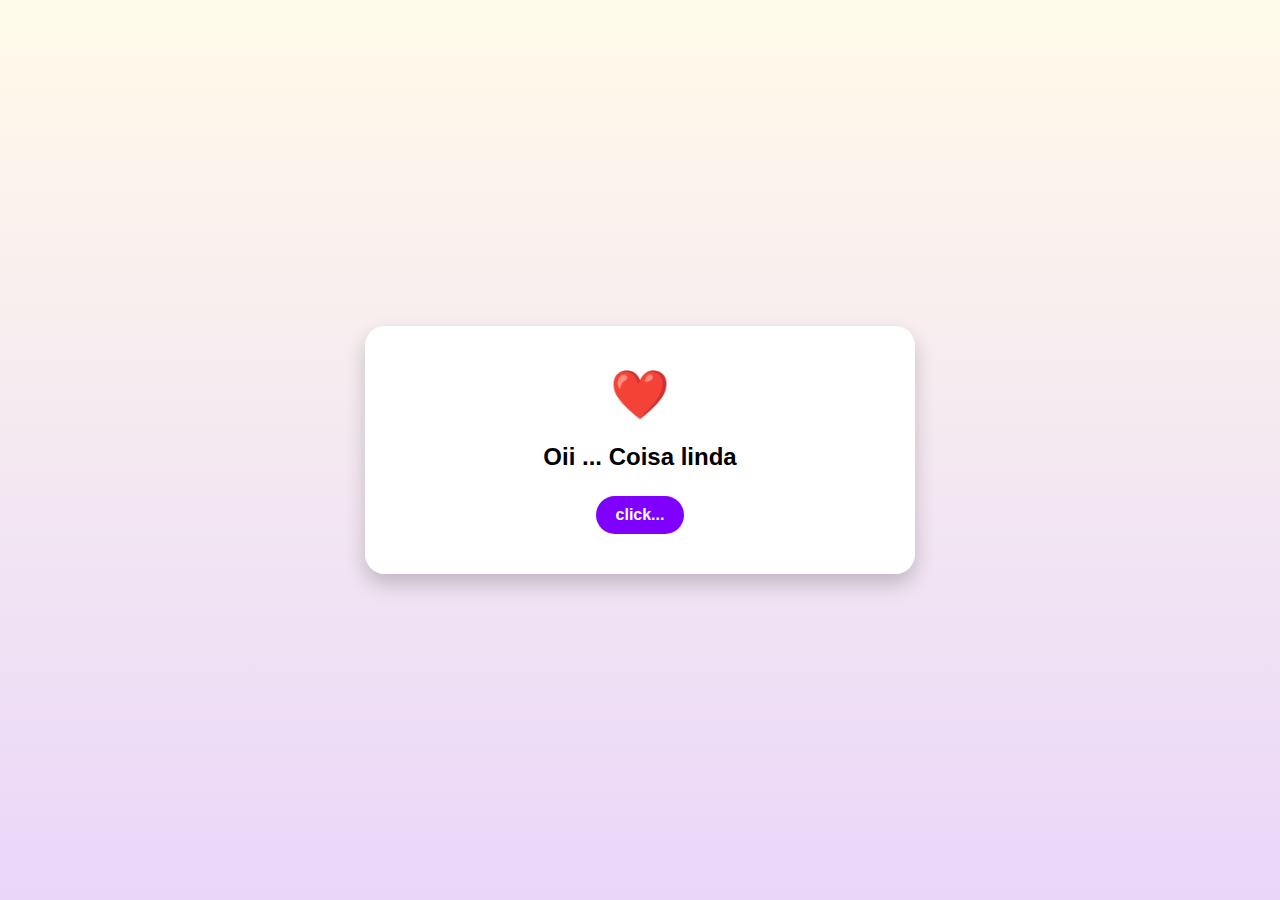
<file: index.html>
<!DOCTYPE html>
<html lang="pt-BR">
<head>
  <meta charset="UTF-8" />
  <meta name="viewport" content="width=device-width, initial-scale=1.0" />
  <title>Gabi</title>
  <link rel="stylesheet" href="CARTA/css/click.css" />
</head>
<body>
  <div class="card">
    <div class="icon">❤️</div>
    <h1> Oii ... Coisa linda</h1>
    <a href="CARTA/cp.html" class="botao">click...</a>
  </div>
</body>
</html>
</file>
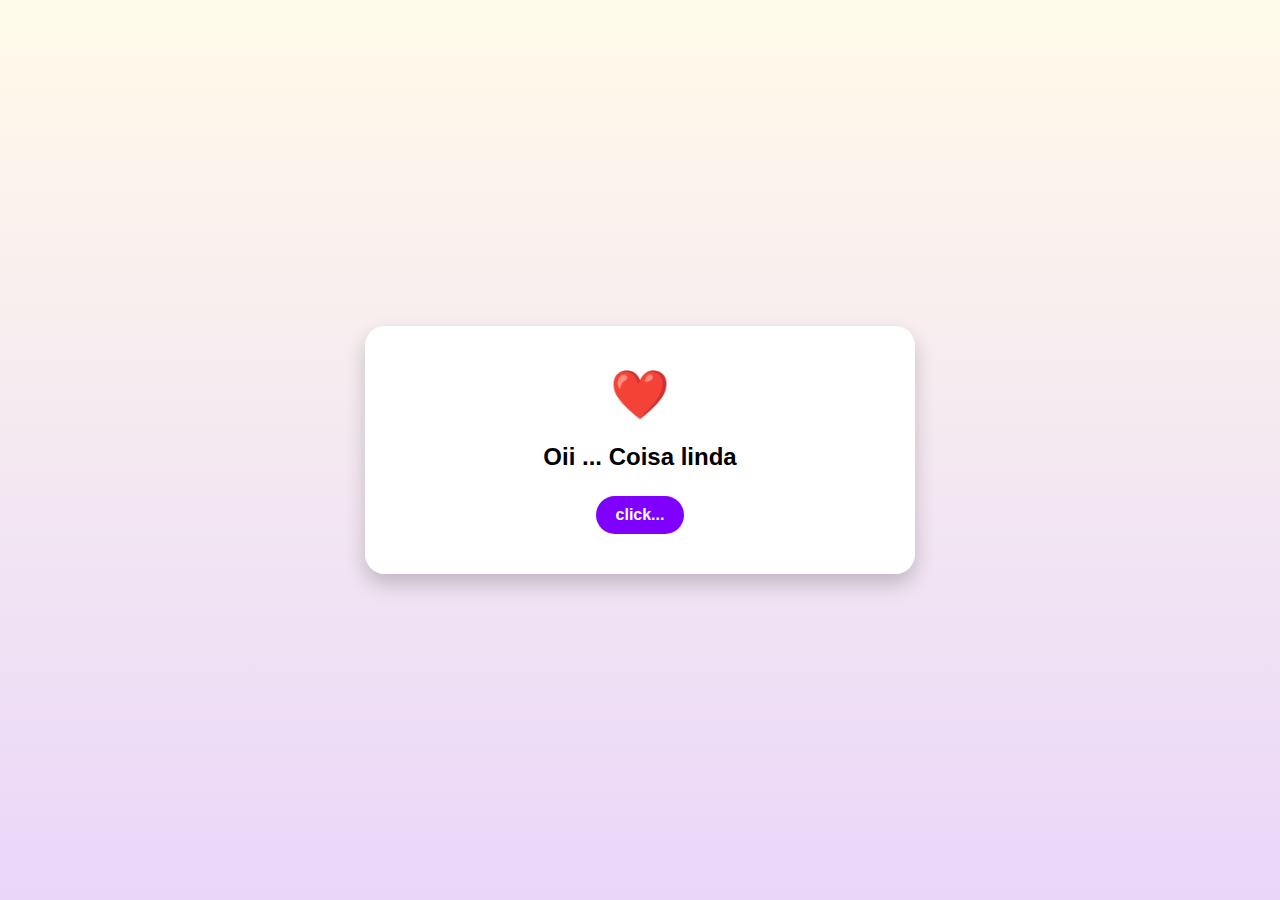
<file: CARTA/index.html>
<!DOCTYPE html>
<html lang="pt-BR">
<head>
  <meta charset="UTF-8" />
  <meta name="viewport" content="width=device-width, initial-scale=1.0" />
  <title>Gabi</title>
  <link rel="stylesheet" href="css/click.css" />
</head>
<body>
  <div class="card">
    <div class="icon">❤️</div>
    <h1> Oii ... Coisa linda</h1>
    <a href="css/cp.html" class="botao">click...</a>
  </div>
</body>
</html>
</file>
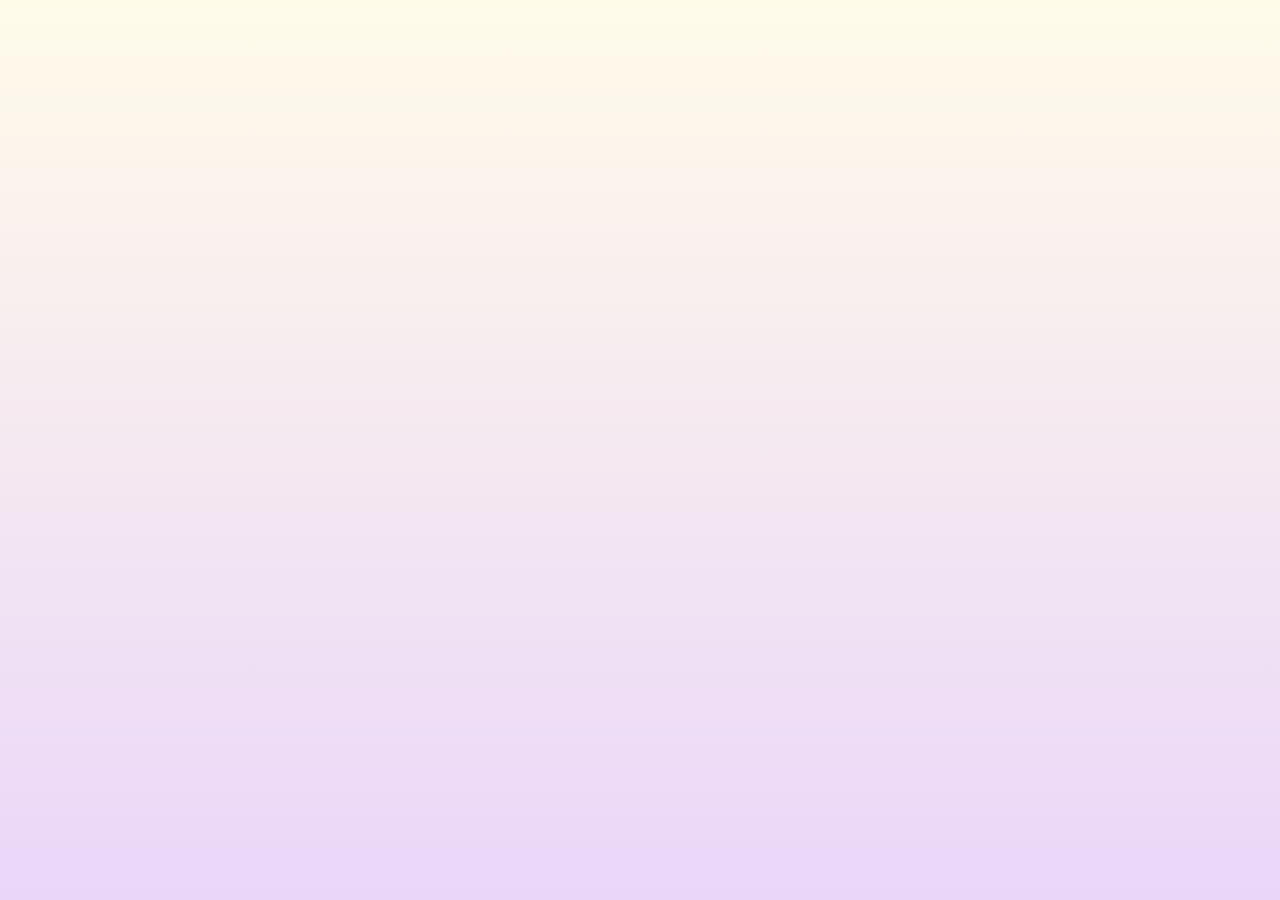
<file: CARTA/cp.html>
<!DOCTYPE html>
<html lang="pt-BR">

<head>
  <meta charset="UTF-8" />
  <meta name="viewport" content="width=device-width, initial-scale=1.0" />
  <title>Produto dengoo</title>
  <link rel="stylesheet" href="css/parece.css" />

</head>

<body>
  <div class="container">
    <div class="carta" id="carta">
      <h1>Feliz aniversário, coisa linda! 💖</h1>
      <p>
        Hoje é o dia de uma das pessoas mais especiais que conheço. <br> Sou muito grato por ter você na minha vida sua amizade é um presente.

        Que seu novo ciclo venha com ainda mais alegrias, sonhos realizados e momentos inesquecíveis. Você merece tudo
        de mais bonito e verdadeiro nesse mundo. Continue sendo essa pessoa incrível que toca o coração de quem tem a
        sorte de te conhecer.<br>

        Te desejo um dia lindo, cheio de amor, sorrisos e abraços apertados (mesmo que à distância)!

        Com muito carinho,
        do seu <br> fã número 1 💌


        Com carinho,
      </p>
      <div class="decoracao canto-top-esq">❦</div>
      <div class="decoracao canto-top-dir">❦</div>
      <div class="decoracao canto-bot-esq">❦</div>
      <div class="decoracao coração">❤️</div>
    </div>
  </div>

  <script src="script.js"></script>
</body>

</html>
</file>
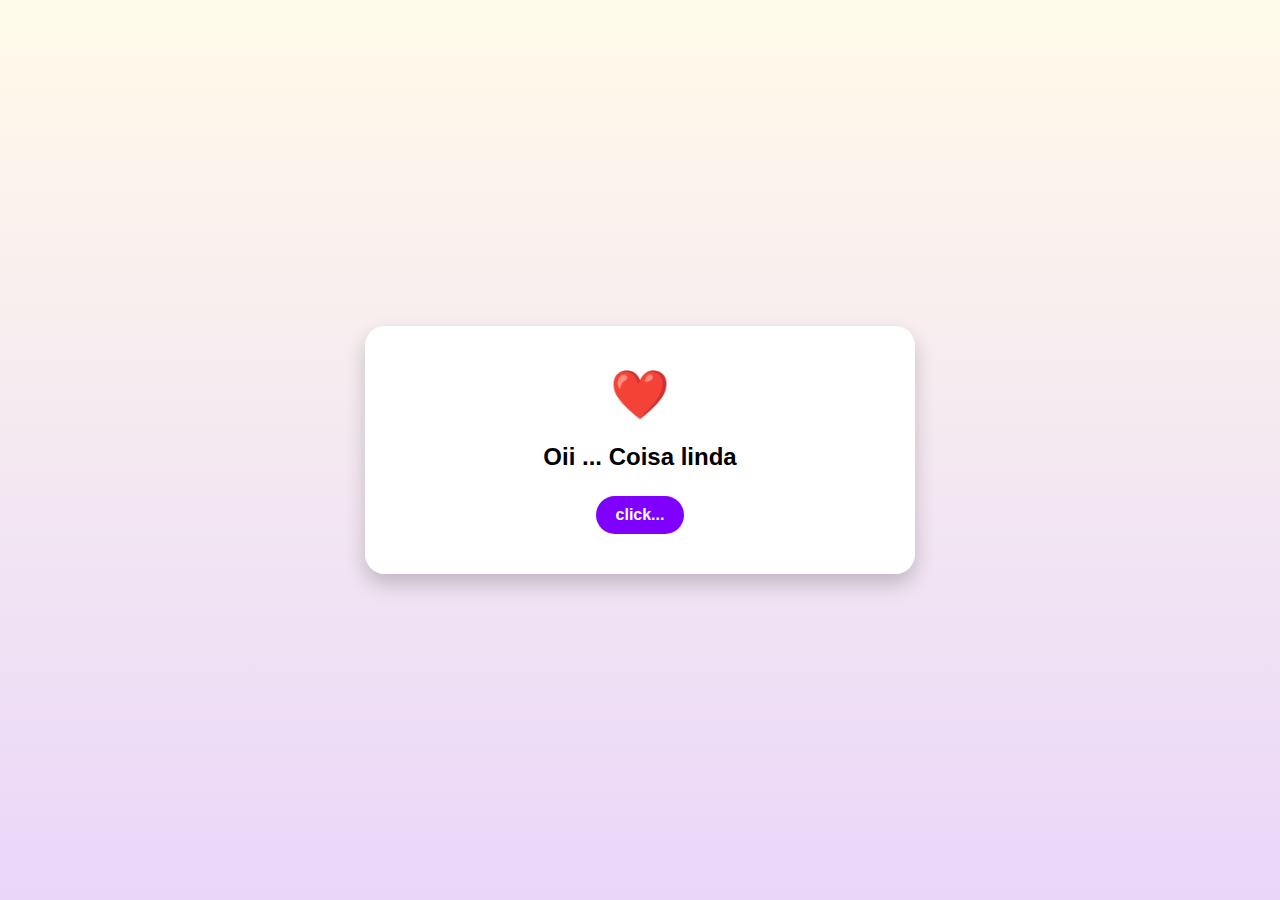
<file: CARTA/intex.html>
<!DOCTYPE html>
<html lang="pt-BR">
<head>
  <meta charset="UTF-8" />
  <meta name="viewport" content="width=device-width, initial-scale=1.0" />
  <title>Gabi</title>
  <link rel="stylesheet" href="css/click.css" />
</head>
<body>
  <div class="card">
    <div class="icon">❤️</div>
    <h1> Oii ... Coisa linda</h1>
    <a href="cp.html" class="botao">click...</a>
  </div>
</body>
</html>
</file>
<file: CARTA/css/click.css>
* {
    margin: 0;
    padding: 0;
    box-sizing: border-box;
  }
  
  body {
    height: 100vh;
    display: flex;
    justify-content: center;
    align-items: center;
    background: linear-gradient(to bottom, #fffbe9 0%, #ead6f9 100%);
    font-family: 'Segoe UI', sans-serif;
  }
  
  .card {
    background: linear-gradient(to bottom, #ffffff, #ffffff);
    padding: 40px 50px;
    border-radius: 20px;
    box-shadow: 0 10px 20px rgba(0,0,0,0.2);
    text-align: center;
    color: white;
    max-width: 550px;
    width: 90%;
    transition: transform 0.3s;
  }
  
  .card:hover {
    transform: scale(1.02);
  }
  
  .icon {
    font-size: 48px;
    margin-bottom: 20px;
  }
  
  h1 {
    color: black;
    font-size: 1.5rem;
    margin-bottom: 25px;
  }
  
  .botao {
    background-color: #8000ff;
    padding: 10px 20px;
    border: none;
    border-radius: 25px;
    color: white;
    font-weight: bold;
    text-decoration: none;
    transition: background-color 0.3s, transform 0.2s;
    display: inline-block;
  }
  
  .botao:hover {
    background-color: #5e00c2;
    transform: scale(1.05);
  }
</file>
<file: CARTA/css/parece.css>
@import url('https://fonts.googleapis.com/css2?family=Elsie+Swash+Caps:wght@400;900&family=Lavishly+Yours&family=Orbitron:wght@400..900&family=Roboto+Slab:wght@100..900&family=Silkscreen:wght@400;700&family=Suez+One&family=Yellowtail&display=swap');

* {
    margin: 0;
    padding: 0;
    box-sizing: border-box;
  }
  
  body {
    height: 100vh;
    background: linear-gradient(to bottom, #fffbe9, #ead6f9);
    display: flex;
    justify-content: center;
    align-items: center;
  }
  
  .container {
    display: flex;
    justify-content: center;
    align-items: center;
    width: 100%;
  }
  
  .carta {
    font-family: "Suez One", serif;
    position: relative;
    background-color: #ffd8e4;
    padding: 40px 30px;
    max-width: 400px;
    width: 90%;
    border-radius: 15px;
    box-shadow: 0 10px 20px rgba(0,0,0,0.15);
    text-align: center;
    opacity: 0;
    transform: translateY(50px);
    animation: aparecer 1.5s ease-out forwards;
  }
  
  .carta h1 {
    font-size: 1.5rem;
    margin-bottom: 20px;
    color: #690931;
  }
  
  .carta p {
    font-size: 15px;
    line-height: 1.6;
    color: #000000;
  }
  
  .decoracao {
    position: absolute;
    font-size: 24px;
    color: purple;
  }
  
  .canto-top-esq {
    top: 10px;
    left: 10px;
  }
  
  .canto-top-dir {
    top: 10px;
    right: 10px;
    transform: rotateY(180deg);
  }
  
  .canto-bot-esq {
    bottom: 10px;
    left: 10px;
    transform: rotateX(180deg);
  }
  
  .coração {
    bottom: -20px;
    left: 50%;
    transform: translateX(-50%);
    font-size: 30px;
    color: crimson;
  }
  
  @keyframes aparecer {
    to {
      opacity: 1;
      transform: translateY(0);
    }
  }
  
  @media (max-width: 500px) {
    .carta {
      padding: 30px 20px;
    }
  
    .carta h1 {
      font-size: 1.3rem;
    }
  
    .carta p {
      font-size: 0.95rem;
    }
  }
</file>
